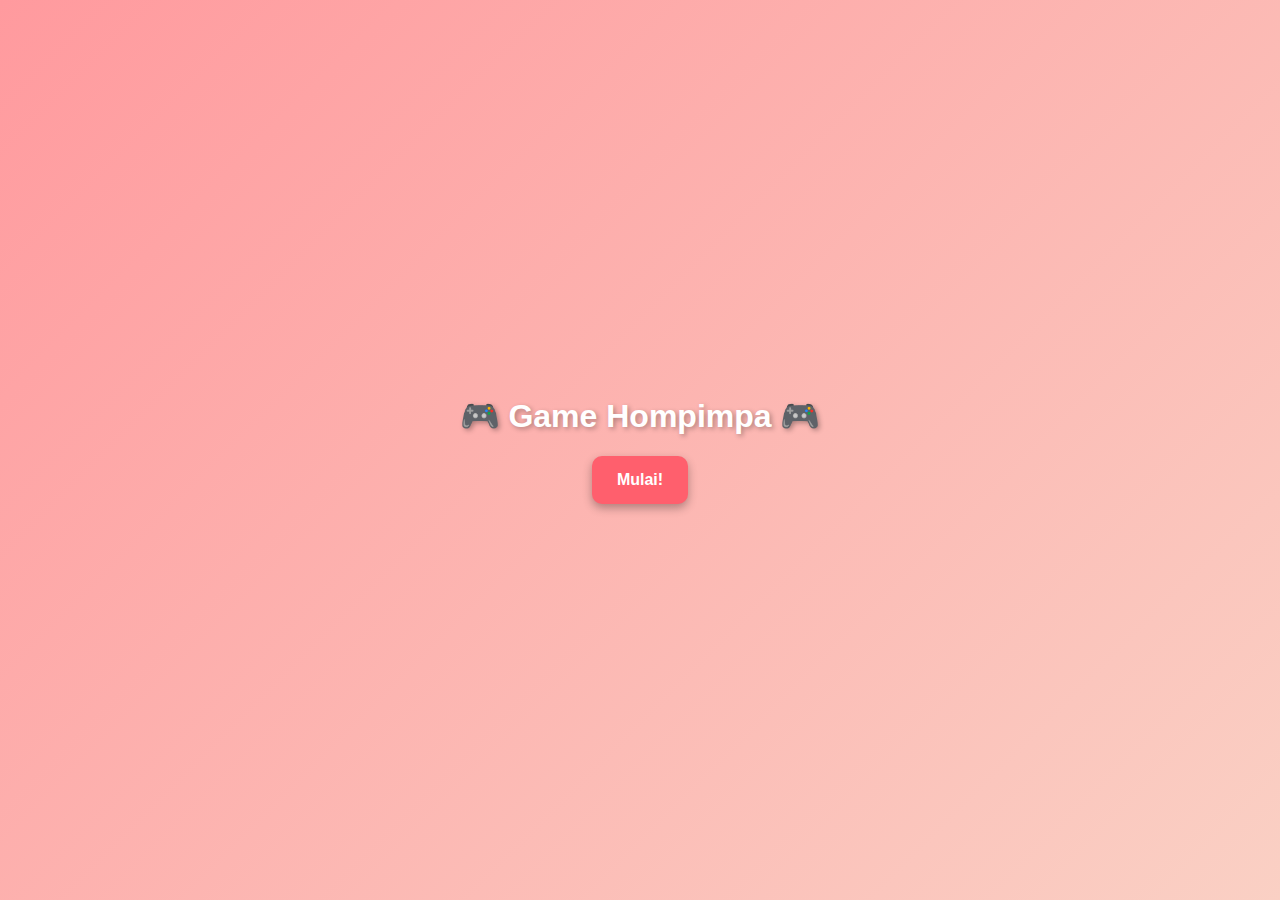
<file: game.html>
<!DOCTYPE html>
<html lang="id">
<head>
<meta charset="UTF-8">
<meta name="viewport" content="width=device-width, initial-scale=1.0">
<title>Game Hompimpa</title>
<style>
    body {
        font-family: Arial, sans-serif;
        background: linear-gradient(135deg, #ff9a9e, #fad0c4);
        display: flex;
        flex-direction: column;
        align-items: center;
        justify-content: center;
        height: 100vh;
        margin: 0;
    }
    h1 {
        color: white;
        text-shadow: 2px 2px 5px rgba(0,0,0,0.3);
    }
    #result {
        font-size: 2rem;
        font-weight: bold;
        color: yellow;
        margin-top: 20px;
        text-shadow: 2px 2px 5px rgba(0,0,0,0.5);
    }
    button {
        padding: 15px 25px;
        font-size: 1rem;
        font-weight: bold;
        border: none;
        border-radius: 10px;
        background: #ff5f6d;
        color: white;
        cursor: pointer;
        box-shadow: 0 4px 10px rgba(0,0,0,0.3);
        transition: 0.2s;
    }
    button:hover {
        background: #ff2e4d;
    }
</style>
</head>
<body>

<h1>🎮 Game Hompimpa 🎮</h1>
<button onclick="play()">Mulai!</button>
<div id="result"></div>

<script>
    const pilihan = ["Ali", "Pao", "Gam"]; // bisa diganti sesuai versi hompimpa kamu

    function play() {
        let hasil = pilihan[Math.floor(Math.random() * pilihan.length)];
        document.getElementById("result").textContent = "📢 " + hasil + "!";
    }
</script>

</body>
</html>
</file>
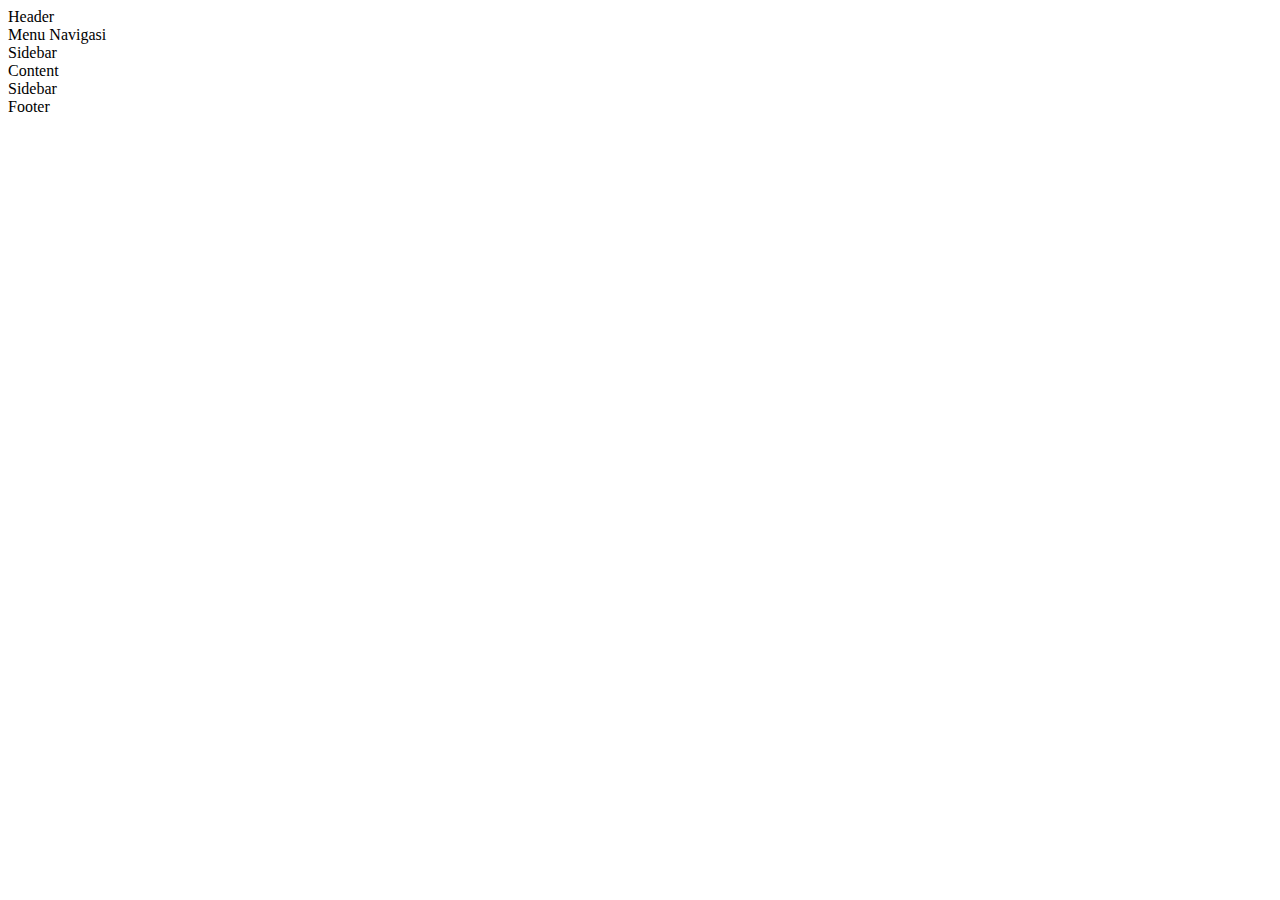
<file: quiz01.html>
<!DOCTYPE html>
<html lang="id">
<head>
    <meta charset="UTF-8">
    <meta name="viewport" content="width=device-width, initial-scale=1.0">
    <title>Layout Sederhana</title>
    <link rel="stylesheet" href="quiz01.html">        
    
    
    
</head>
<body>

    <div class="header">Header</div>
    <div class="menu">Menu Navigasi</div>
    <div class="main">
        <div class="sidebar">Sidebar</div>
        <div class="content">Content</div>
        <div class="sidebar">Sidebar</div>
    </div>
    <div class="footer">Footer</div>

</body>
</html>
</file>
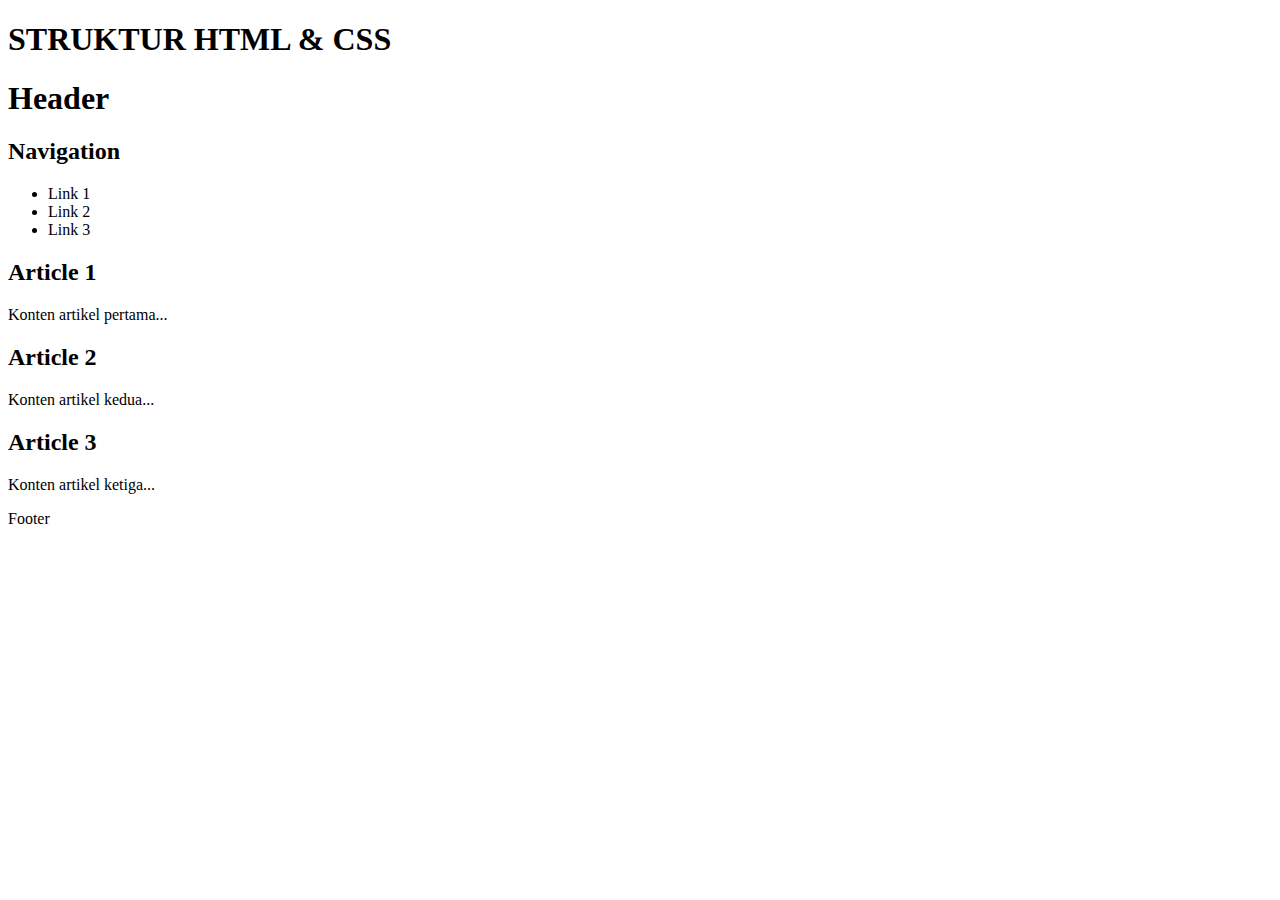
<file: quiz2.html>
<!DOCTYPE html>
<html lang="en">
<head>
    <meta charset="UTF-8">
    <meta name="viewport" content="width=device-width, initial-scale=1.0">
    <title>HTML - CSS</title>

</head>
<body>
    <h1>STRUKTUR HTML & CSS</h1>
    <header>
        <h1>Header</h1>
    </header>

    <div class="container">
        <nav>
            <h2>Navigation</h2>
            <ul>
                <li>Link 1</li>
                <li>Link 2</li>
                <li>Link 3</li>
            </ul>
        </nav>

        <main class="articles">
            <article>
                <h2>Article 1</h2>
                <p>Konten artikel pertama...</p>
            </article>
            <article>
                <h2>Article 2</h2>
                <p>Konten artikel kedua...</p>
            </article>
            <article>
                <h2>Article 3</h2>
                <p>Konten artikel ketiga...</p>
            </article>
        </main>
    </div>

    <footer>
        <p>Footer</p>
    </footer>
</body>

</html>
</file>
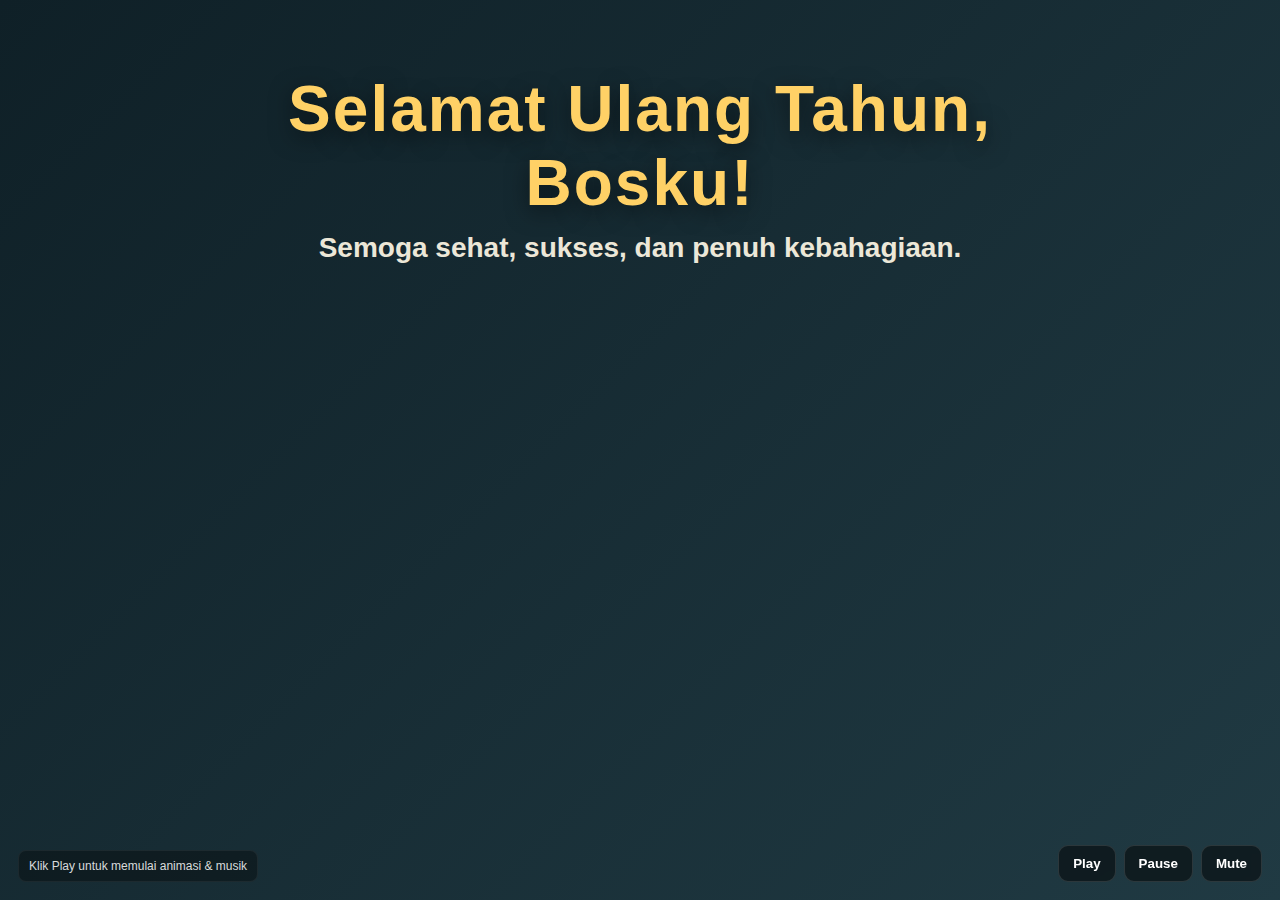
<file: sinau.html>
<!DOCTYPE html>
<html lang="id">
<head>
<meta charset="utf-8" />
<meta name="viewport" content="width=device-width,initial-scale=1" />
<title>Selamat Ulang Tahun Bosku — Animasi Panjang</title>
<style>
  :root{
    --bg1:#0f2027;
    --bg2:#203a43;
    --accent:#ffd166;
    --accent2:#f94144;
  }
  html,body{
    height:100%;
    margin:0;
    font-family: 'Segoe UI', Roboto, Arial, sans-serif;
    -webkit-font-smoothing:antialiased;
    -moz-osx-font-smoothing:grayscale;
    background: linear-gradient(135deg,var(--bg1),var(--bg2));
    overflow:hidden;
    color:white;
  }

  /* layout */
  .stage {
    position:relative;
    width:100%;
    height:100%;
  }

  /* Canvas fullscreen for particles/fireworks */
  canvas#fx {
    position:absolute;
    inset:0;
    z-index:2;
    pointer-events:none;
  }

  /* Balloons */
  .balloon {
    position:absolute;
    bottom:-200px;
    width:90px;
    height:120px;
    border-radius:60% 60% 50% 50%;
    transform-origin:center bottom;
    display:flex;
    align-items:center;
    justify-content:center;
    color:white;
    font-weight:700;
    text-shadow:0 2px 6px rgba(0,0,0,.4);
    z-index:3;
    opacity:0.95;
    box-shadow: 0 8px 18px rgba(0,0,0,0.35);
  }
  .balloon::after{
    content:'';
    position:absolute;
    bottom:-22px;
    left:50%;
    transform:translateX(-50%);
    width:2px;
    height:60px;
    background:rgba(255,255,255,0.2);
  }

  /* Header text box */
  .message {
    position:absolute;
    top:8%;
    left:50%;
    transform:translateX(-50%);
    text-align:center;
    z-index:4;
    width:90%;
    max-width:900px;
    pointer-events:none;
  }
  .title {
    font-size: clamp(28px, 6vw, 64px);
    margin:0;
    letter-spacing:2px;
    font-weight:800;
    color:var(--accent);
    text-shadow:0 6px 22px rgba(0,0,0,0.5);
  }
  .subtitle {
    margin:12px 0 0;
    font-size: clamp(16px, 2.5vw, 28px);
    color:#fff8e6;
    opacity:0.92;
    font-weight:600;
  }

  /* Sequence message center */
  .center-msg {
    position:absolute;
    left:50%;
    top:45%;
    transform:translate(-50%,-50%);
    z-index:4;
    text-align:center;
    width:90%;
    pointer-events:none;
  }
  .center-msg h2{
    margin:0;
    font-size:clamp(24px,5vw,48px);
    line-height:1.05;
    color:#ffffff;
    text-shadow:0 8px 30px rgba(0,0,0,0.6);
    opacity:0;
  }
  .center-msg p{
    margin-top:10px;
    font-size:clamp(14px,2vw,20px);
    color:#faf3d7;
    opacity:0;
  }

  /* controls */
  .controls {
    position:absolute;
    right:18px;
    bottom:18px;
    z-index:6;
    display:flex;
    gap:8px;
  }
  .btn {
    background:rgba(0,0,0,0.5);
    border:1px solid rgba(255,255,255,0.12);
    padding:10px 14px;
    border-radius:10px;
    color:#fff;
    cursor:pointer;
    backdrop-filter: blur(4px);
    font-weight:600;
  }
  .btn:active{ transform:translateY(1px); }

  /* small instructions */
  .note {
    position:absolute;
    left:18px;
    bottom:18px;
    z-index:6;
    color:rgba(255,255,255,0.85);
    font-size:12px;
    background: rgba(0,0,0,0.35);
    padding:8px 10px;
    border-radius:8px;
    border:1px solid rgba(255,255,255,0.06);
    z-index:6;
  }

  /* subtle shimmer animation for accent */
  @keyframes shimmer {
    0%{ filter:brightness(1); transform:translateY(0); }
    50%{ filter:brightness(1.15); transform:translateY(-4px); }
    100%{ filter:brightness(1); transform:translateY(0); }
  }
  .title { animation: shimmer 6s ease-in-out infinite; }
</style>
</head>
<body>
  <div class="stage" id="stage">
    <canvas id="fx"></canvas>

    <!-- Balloons (we'll clone/animate them via JS, but put one template for CSS) -->
    <div class="balloon" id="balloon-template" style="display:none;">🎉</div>

    <div class="message">
      <h1 class="title">Selamat Ulang Tahun, Bosku!</h1>
      <div class="subtitle">Semoga sehat, sukses, dan penuh kebahagiaan.</div>
    </div>

    <div class="center-msg" id="centerMsg">
      <h2 id="msg1">Hari ini khusus untukmu.</h2>
      <h2 id="msg2">Terima kasih atas kepemimpinan & inspirasimu.</h2>
      <h2 id="msg3">Semoga semua impian tercapai.</h2>
      <h2 id="msg4">🎂 Selamat Ulang Tahun! 🎂</h2>
      <p id="finalNote">-- Dari Timmu yang selalu mendukung --</p>
    </div>

    <div class="controls">
      <button class="btn" id="playBtn">Play</button>
      <button class="btn" id="pauseBtn">Pause</button>
      <button class="btn" id="muteBtn">Mute</button>
    </div>

    <div class="note">Klik Play untuk memulai animasi & musik</div>
  </div>

<script>
/* ---------------------------
  Utility & setup
----------------------------*/
const canvas = document.getElementById('fx');
const ctx = canvas.getContext('2d');
let W = canvas.width = innerWidth;
let H = canvas.height = innerHeight;

window.addEventListener('resize', ()=> {
  W = canvas.width = innerWidth;
  H = canvas.height = innerHeight;
});

/* ---------------------------
  Balloons (long slow floating)
----------------------------*/
const stage = document.getElementById('stage');
const balloonTemplate = document.getElementById('balloon-template');

const balloonColors = ['#ff6b6b','#f77f00','#ffd166','#06d6a0','#8338ec','#ffadad'];

function createBalloon(xPct, delay, scale=1, text=''){
  const b = balloonTemplate.cloneNode(true);
  b.style.display='flex';
  b.style.left = (xPct*100) + 'vw';
  b.style.transform = translateX(-50%) scale(${scale});
  b.style.background = balloonColors[Math.floor(Math.random()*balloonColors.length)];
  b.style.transition = 'transform 0.6s ease';
  b.innerHTML = text || '🎈';
  stage.appendChild(b);

  // animate upward using CSS-like transitions via JS step loop (long duration)
  const totalDuration = 60 + Math.random()*50; // seconds - long
  const start = performance.now() + delay*1000;
  const startBottom = -180;
  const endBottom = H + 200;
  const amplitude = 60 + Math.random()*120;
  function step(t){
    if(t < start) { requestAnimationFrame(step); return; }
    const elapsed = (t - start) / 1000;
    const prog = Math.min(elapsed/totalDuration, 1);
    // bottom position
    const bottomPx = startBottom + (endBottom - startBottom) * prog;
    // horizontal sway
    const sway = Math.sin(prog * Math.PI * (1 + Math.random()*3)) * amplitude;
    b.style.bottom = bottomPx + 'px';
    b.style.left = calc(${xPct*100}vw + ${sway}px);
    // gentle rotation
    b.style.transform = translateX(-50%) rotate(${Math.sin(prog*Math.PI*2)*8}deg) scale(${scale});
    // fade in/out
    if(prog < 0.08) b.style.opacity = (prog/0.08).toFixed(2);
    else if(prog > 0.92) b.style.opacity = (1 - (prog-0.92)/0.08).toFixed(2);
    else b.style.opacity = 0.95;

    if(prog < 1) requestAnimationFrame(step);
    else b.remove();
  }
  requestAnimationFrame(step);
}

// spawn many balloons slowly
function spawnBalloons(count=10, interval=3){
  for(let i=0;i<count;i++){
    setTimeout(()=> {
      createBalloon(Math.random(), 0, 0.9 + Math.random()*0.7, ['🎉','🎂','✨','🎈'][Math.floor(Math.random()*4)]);
    }, i*interval*1000);
  }
}

/* ---------------------------
  Confetti & Fireworks on canvas
----------------------------*/
let particles = [];
let fireworks = [];
let running = false;

function rand(min,max){ return Math.random()*(max-min)+min; }

class Confetti {
  constructor(x,y, vx, vy, size, color, life){
    this.x=x; this.y=y; this.vx=vx; this.vy=vy; this.size=size; this.c=color; this.life=life; this.age=0;
    this.spin = rand(-0.2,0.2);
  }
  step(dt){
    this.age += dt;
    this.vy += 30*dt; // gravity
    this.x += this.vx*dt;
    this.y += this.vy*dt;
    this.vx *= 0.995;
    this.vy *= 0.995;
  }
  draw(ctx){
    ctx.save();
    ctx.translate(this.x,this.y);
    ctx.rotate(this.age*this.spin);
    ctx.fillStyle=this.c;
    ctx.fillRect(-this.size/2,-this.size/2,this.size,this.size*0.6);
    ctx.restore();
  }
}

class FireworkParticle {
  constructor(x,y, vx, vy, life, color){
    this.x=x; this.y=y; this.vx=vx; this.vy=vy; this.life=life; this.age=0; this.c=color;
  }
  step(dt){
    this.age += dt;
    this.vy += 80*dt;
    this.x += this.vx*dt;
    this.y += this.vy*dt;
    this.vx *= 0.995;
    this.vy *= 0.995;
  }
  draw(ctx){
    const alpha = Math.max(0,1 - this.age/this.life);
    ctx.globalAlpha = alpha;
    ctx.fillStyle = this.c;
    ctx.beginPath();
    ctx.arc(this.x,this.y, Math.max(1, 3*(1-alpha)), 0, Math.PI*2);
    ctx.fill();
    ctx.globalAlpha = 1;
  }
}

function explode(x,y, color, amount=40){
  for(let i=0;i<amount;i++){
    const ang = Math.random()*Math.PI*2;
    const sp = rand(60,260);
    fireworks.push(new FireworkParticle(x,y, Math.cos(ang)*sp, Math.sin(ang)*sp, rand(1.2,2.6), color));
  }
  // generate confetti too
  for(let i=0;i<25;i++){
    particles.push(new Confetti(x + rand(-40,40), y + rand(-40,40), rand(-160,160), rand(-80,200), rand(6,12), balloonColors[Math.floor(Math.random()*balloonColors.length)], rand(1.5,3)));
  }
}

function spawnRandomFirework(){
  const x = rand(100, W-100);
  const y = rand(80, H/2);
  const c = hsl(${Math.floor(rand(0,360))},90%,60%);
  explode(x,y,c, 50);
}

let last = performance.now();
function animate(now){
  if(!running) return;
  const dt = Math.min(0.05, (now-last)/1000);
  last = now;

  // clear with slight alpha to create trail
  ctx.fillStyle = "rgba(6,8,20,0.2)";
  ctx.fillRect(0,0,W,H);

  // step & draw fireworks
  for(let i=fireworks.length-1;i>=0;i--){
    fireworks[i].step(dt);
    fireworks[i].draw(ctx);
    if(fireworks[i].age > fireworks[i].life) fireworks.splice(i,1);
  }

  // confetti
  for(let i=particles.length-1;i>=0;i--){
    particles[i].step(dt);
    particles[i].draw(ctx);
    if(particles[i].age > particles[i].life || particles[i].y > H+50) particles.splice(i,1);
  }

  requestAnimationFrame(animate);
}

/* ---------------------------
  Sequence of messages (long)
----------------------------*/
const seq = [
  {id:'msg1', delay:2000, in:1200, show:6000, out:1000},
  {id:'msg2', delay:10000, in:1200, show:7000, out:1000},
  {id:'msg3', delay:20000, in:1200, show:7000, out:1000},
  {id:'msg4', delay:32000, in:1200, show:12000, out:1500},
  {id:'finalNote', delay:46000, in:1200, show:25000, out:1200}
];

function fadeIn(el, dur){
  el.style.transition = opacity ${dur}ms cubic-bezier(.2,.8,.2,1), transform ${dur}ms cubic-bezier(.2,.8,.2,1);
  el.style.opacity = 1;
  el.style.transform = 'translateY(0) scale(1)';
}

function fadeOut(el, dur){
  el.style.transition = opacity ${dur}ms ease, transform ${dur}ms ease;
  el.style.opacity = 0;
  el.style.transform = 'translateY(20px) scale(0.98)';
}

function runSequence(){
  seq.forEach(item => {
    const el = document.getElementById(item.id);
    if(!el) return;
    // initial state
    el.style.opacity = 0;
    el.style.transform = 'translateY(10px) scale(0.98)';
    // show in
    setTimeout(()=> fadeIn(el, item.in), item.delay);
    // trigger small fireworks when it appears
    setTimeout(()=> {
      // spawn multiple fireworks near center
      for(let i=0;i<3;i++) setTimeout(()=> spawnRandomFirework(), i*300);
    }, item.delay + item.in);
    // schedule fade out
    setTimeout(()=> fadeOut(el, item.out), item.delay + item.in + item.show);
  });
}

/* ---------------------------
  Music: simple synth melody (Happy Birthday-ish)
----------------------------*/
let audioCtx = null;
let masterGain = null;
let isMuted = false;
function initAudio(){
  if(audioCtx) return;
  audioCtx = new (window.AudioContext || window.webkitAudioContext)();
  masterGain = audioCtx.createGain();
  masterGain.gain.value = 0.35;
  masterGain.connect(audioCtx.destination);
}

// schedule a note
function playNote(time, freq, duration, type='sine', vol=1){
  const o = audioCtx.createOscillator();
  const g = audioCtx.createGain();
  o.type = type;
  o.frequency.value = freq;
  g.gain.setValueAtTime(0.0001, time);
  g.gain.exponentialRampToValueAtTime(vol, time + 0.01);
  g.gain.exponentialRampToValueAtTime(0.0001, time + duration - 0.02);
  o.connect(g);
  g.connect(masterGain);
  o.start(time);
  o.stop(time + duration);
}

// convert MIDI-ish scale (C4=261.63)
const NOTES = {
  'C4':261.63,'D4':293.66,'E4':329.63,'F4':349.23,'G4':392.00,'A4':440.00,'B4':493.88,
  'C5':523.25,'D5':587.33,'E5':659.25,'G3':196.00
};

// simple "happy birthday" like melody (pacing stretched to be long)
const melody = [
  ['G4',0.6],['G4',0.6],['A4',1.4],['G4',1.4],['C5',1.4],['B4',2.0],
  ['G4',0.6],['G4',0.6],['A4',1.4],['G4',1.4],['D5',1.4],['C5',2.0],
  ['G4',0.6],['G4',0.6],['G5',1.4],['E5',1.4],['C5',1.4],['B4',1.4],['A4',2.0],
  ['F5',0.6],['F5',0.6],['E5',1.4],['C5',1.4],['D5',1.4],['C5',2.0]
];

// play melody but slowed down so it's long
function playMelody(loop=false){
  if(!audioCtx) initAudio();
  const now = audioCtx.currentTime + 0.1;
  let t = now;
  const pace = 0.9; // larger => longer
  melody.forEach(note=>{
    const freq = NOTES[note[0]] || 440;
    const dur = note[1] * pace;
    playNote(t, freq, dur*0.95, 'sine', 0.9);
    t += dur;
  });
  // add light harmonics / pad
  const padStart = now;
  const pad = audioCtx.createOscillator();
  pad.type = 'sawtooth';
  pad.frequency.value = NOTES['C4'];
  const pg = audioCtx.createGain();
  pg.gain.value = 0.08;
  pad.connect(pg);
  pg.connect(masterGain);
  pad.start(padStart);
  pad.stop(t + 0.5);
  if(loop){
    // schedule next loop a bit after
    setTimeout(()=> { if(!isMuted) playMelody(true); }, (t - now)*1000 + 200);
  }
}

/* ---------------------------
  Controls
----------------------------*/
const playBtn = document.getElementById('playBtn');
const pauseBtn = document.getElementById('pauseBtn');
const muteBtn = document.getElementById('muteBtn');

playBtn.addEventListener('click', ()=> {
  if(!audioCtx) initAudio();
  if(audioCtx.state === 'suspended') audioCtx.resume();
  if(!running){
    running = true;
    last = performance.now();
    requestAnimationFrame(animate);
    runSequence();
    // spawn long stream of balloons
    spawnBalloons(20, 2.5);
    // periodic fireworks & confetti
    fireworkInterval = setInterval(()=> {
      spawnRandomFirework();
      // occasional big explosion
      if(Math.random() < 0.25) explode(rand(200, W-200), rand(80, H/2), hsl(${Math.floor(rand(0,360))},90%,60%), 90);
    }, 3000);
    // start music
    isMuted = false;
    playMelody(true);
  }
});

pauseBtn.addEventListener('click', ()=> {
  // pause animation & audio
  running = false;
  clearInterval(fireworkInterval);
  if(audioCtx) audioCtx.suspend();
});

muteBtn.addEventListener('click', ()=> {
  if(!audioCtx) initAudio();
  isMuted = !isMuted;
  masterGain.gain.value = isMuted ? 0 : 0.35;
  muteBtn.textContent = isMuted ? 'Unmute' : 'Mute';
});

/* ---------------------------
  Start (no autoplay - wait user)
----------------------------*/
let fireworkInterval = null;
/* No auto start: user must press Play due to browser autoplay policies */

/* tiny helper to expose spawn functions on dev console */
window._fx = {spawnRandomFirework, explode, createBalloon};

</script>
</body>
</html>
</file>
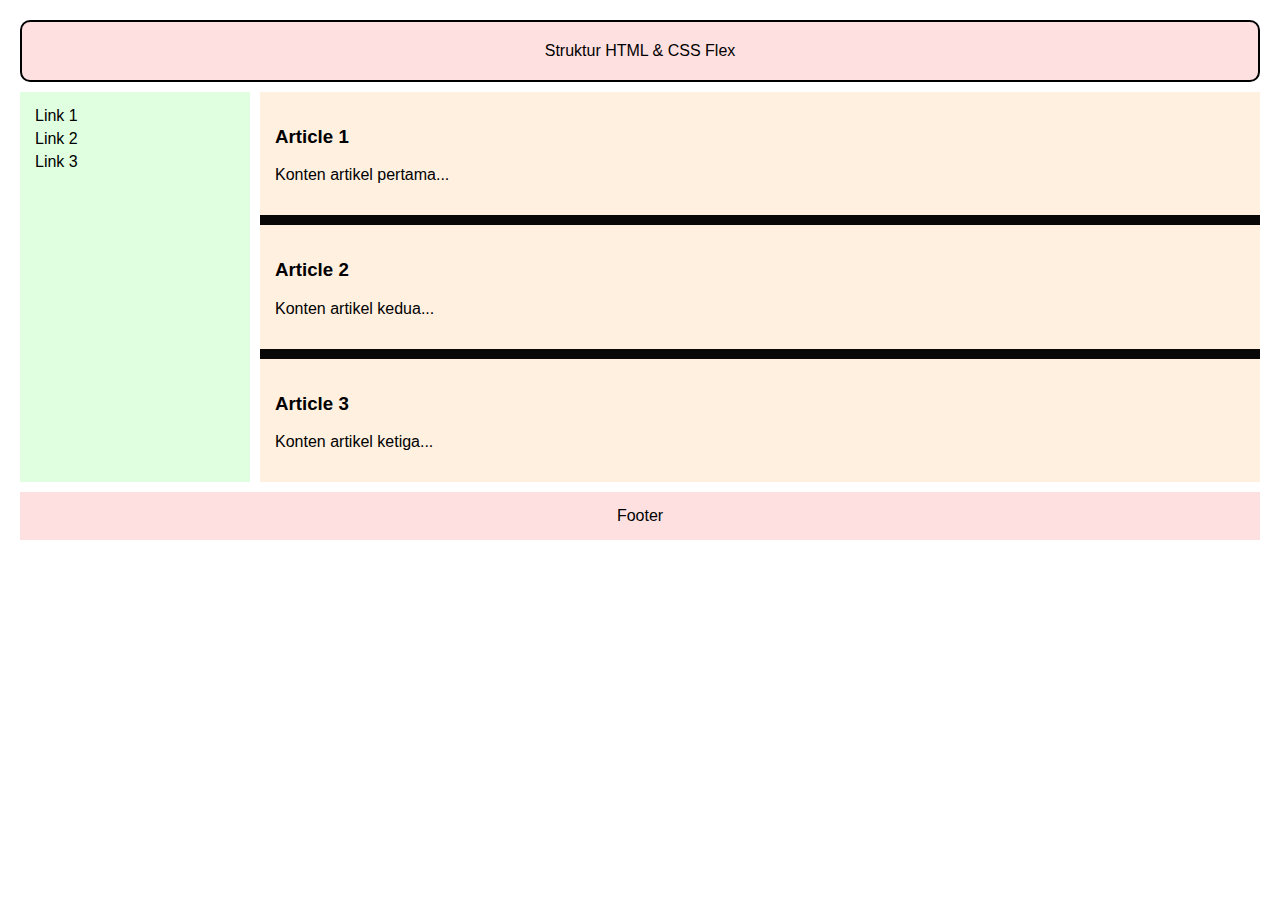
<file: strukturflex.html>
<!DOCTYPE html>
<html lang="en">
  <head>
    <meta charset="UTF-8" />
    <meta name="viewport" content="width=device-width, initial-scale=1.0" />
    <title>Struktur HTML & CSS Flex</title>
    <style>
      body {
        font-family: sans-serif;
        margin: 20px;
      }

      .container {
        display: flex;
        flex-direction: column; /* Susun item secara vertikal secara default */
      }

      .header {
        border: black 2px solid;
        border-radius: 10px;
        background-color: #ffe0e0;
        padding: 20px;
        text-align: center;
        margin-bottom: 10px;
      }

      .main-content {
        display: flex;
        gap: 10px; /* Jarak antar item flex */
        margin-bottom: 10px;
      }

      .navigation {
        background-color: #e0ffe0;
        padding: 15px;
        width: 200px;
      }

      .articles {
        display: flex;
        flex-direction: column; /* Susun artikel secara vertikal */
        gap: 10px;
        flex-grow: 1; /* Membuat area artikel mengisi ruang yang tersedia */
        background-color: #080808;
      }

      .article {
        background-color: #fff0e0;
        padding: 15px;
      }

      .footer {
        background-color: #ffe0e0;
        padding: 15px;
        text-align: center;
      }

      .navigation ul {
        list-style: none;
        padding: 0;
        margin: 0;
      }

      .navigation li {
        margin-bottom: 5px;
      }
    </style>
  </head>
  <body>
    <div class="container">
      <header class="header">Struktur HTML & CSS Flex</header>
      <div class="main-content">
        <nav class="navigation">
          <ul>
            <li>Link 1</li>
            <li>Link 2</li>
            <li>Link 3</li>
          </ul>
        </nav>
        <div class="articles">
          <article class="article">
            <h3>Article 1</h3>
            <p>Konten artikel pertama...</p>
          </article>
          <article class="article">
            <h3>Article 2</h3>
            <p>Konten artikel kedua...</p>
          </article>
          <article class="article">
            <h3>Article 3</h3>
            <p>Konten artikel ketiga...</p>
          </article>
        </div>
      </div>
      <footer class="footer">Footer</footer>
    </div>
  </body>
</html>
</file>
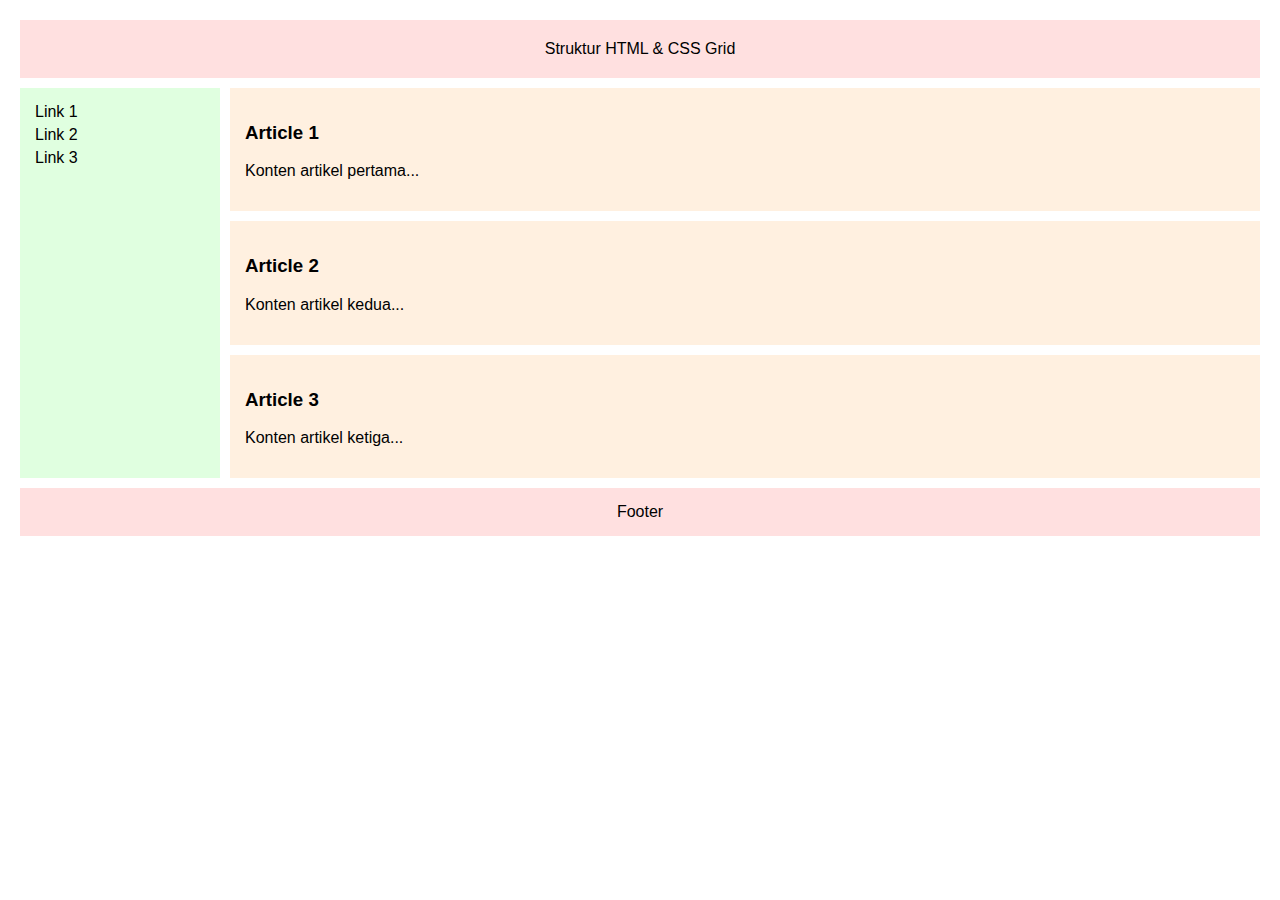
<file: strukturgrid.html>
<!DOCTYPE html>
<html lang="en">
  <head>
    <meta charset="UTF-8" />
    <meta name="viewport" content="width=device-width, initial-scale=1.0" />
    <title>Struktur HTML & CSS Grid</title>
    <style>
      body {
        font-family: sans-serif;
        margin: 20px;
      }

      .container {
        display: grid;
        grid-template-columns: 200px 1fr; /* Kolom pertama 200px, sisanya 1fr */
        grid-template-rows: auto 1fr auto; /* Baris pertama dan terakhir auto, baris tengah 1fr */
        gap: 10px; /* Jarak antar item grid */
      }

      .header {
        grid-column: 1 / 3; /* Item menempati dari kolom 1 sampai 3 */
        background-color: #ffe0e0;
        padding: 20px;
        text-align: center;
      }

      .navigation {
        grid-column: 1 / 2; /* Item menempati kolom pertama */
        grid-row: 2 / 3; /* Item menempati baris kedua */
        background-color: #e0ffe0;
        padding: 15px;
      }

      .articles {
        grid-column: 2 / 3; /* Item menempati kolom kedua */
        grid-row: 2 / 3; /* Item menempati baris kedua */
        display: flex; /* Gunakan flexbox di dalam grid untuk artikel */
        flex-direction: column;
        gap: 10px;
      }

      .article {
        background-color: #fff0e0;
        padding: 15px;
      }

      .footer {
        grid-column: 1 / 3; /* Item menempati dari kolom 1 sampai 3 */
        grid-row: 3 / 4; /* Item menempati baris ketiga */
        background-color: #ffe0e0;
        padding: 15px;
        text-align: center;
      }

      .navigation ul {
        list-style: none;
        padding: 0;
        margin: 0;
      }

      .navigation li {
        margin-bottom: 5px;
      }
    </style>
  </head>
  <body>
    <div class="container">
      <header class="header">Struktur HTML & CSS Grid</header>
      <nav class="navigation">
        <ul>
          <li>Link 1</li>
          <li>Link 2</li>
          <li>Link 3</li>
        </ul>
      </nav>
      <div class="articles">
        <article class="article">
          <h3>Article 1</h3>
          <p>Konten artikel pertama...</p>
        </article>
        <article class="article">
          <h3>Article 2</h3>
          <p>Konten artikel kedua...</p>
        </article>
        <article class="article">
          <h3>Article 3</h3>
          <p>Konten artikel ketiga...</p>
        </article>
      </div>
      <footer class="footer">Footer</footer>
    </div>
  </body>
</html>
</file>
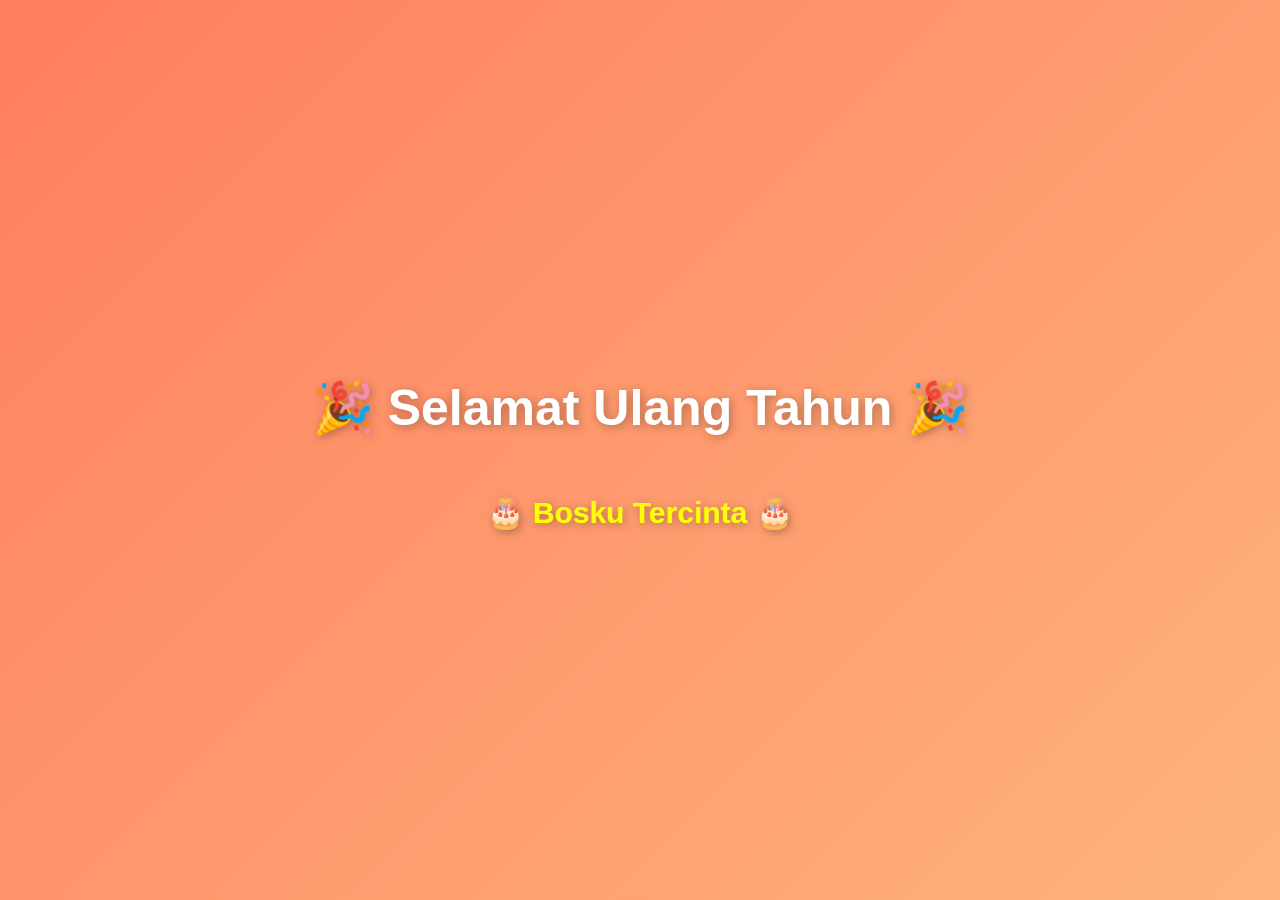
<file: ultahh.html>
<!DOCTYPE html>
<html lang="id">
<head>
<meta charset="UTF-8">
<meta name="viewport" content="width=device-width, initial-scale=1.0">
<title>Selamat Ulang Tahun Bosku</title>
<style>
    body {
        margin: 0;
        height: 100vh;
        background: linear-gradient(135deg, #ff7e5f, #feb47b);
        display: flex;
        align-items: center;
        justify-content: center;
        flex-direction: column;
        overflow: hidden;
        font-family: 'Arial', sans-serif;
    }
    h1 {
        font-size: 50px;
        color: white;
        text-shadow: 2px 2px 10px rgba(0,0,0,0.3);
        animation: fadeIn 2s ease-in-out;
    }
    h2 {
        font-size: 30px;
        color: yellow;
        text-shadow: 2px 2px 10px rgba(0,0,0,0.3);
        animation: bounce 2s infinite;
    }
    @keyframes fadeIn {
        from {opacity: 0; transform: scale(0.5);}
        to {opacity: 1; transform: scale(1);}
    }
    @keyframes bounce {
        0%, 100% { transform: translateY(0); }
        50% { transform: translateY(-10px); }
    }
    .confetti {
        position: absolute;
        width: 10px;
        height: 10px;
        background: white;
        opacity: 0.8;
        animation: fall 3s linear infinite;
    }
    @keyframes fall {
        0% { transform: translateY(-10px) rotate(0deg); }
        100% { transform: translateY(110vh) rotate(360deg); }
    }
</style>
</head>
<body>

<h1>🎉 Selamat Ulang Tahun 🎉</h1>
<h2>🎂 Bosku Tercinta 🎂</h2>

<script>
// Buat efek confetti
for (let i = 0; i < 100; i++) {
    let confetti = document.createElement("div");
    confetti.classList.add("confetti");
    confetti.style.left = Math.random() * 100 + "vw";
    confetti.style.backgroundColor = hsl(${Math.random() * 360}, 100%, 50%);
    confetti.style.animationDuration = (Math.random() * 3 + 2) + "s";
    document.body.appendChild(confetti);
}
</script>

</body>
</html>
</file>
